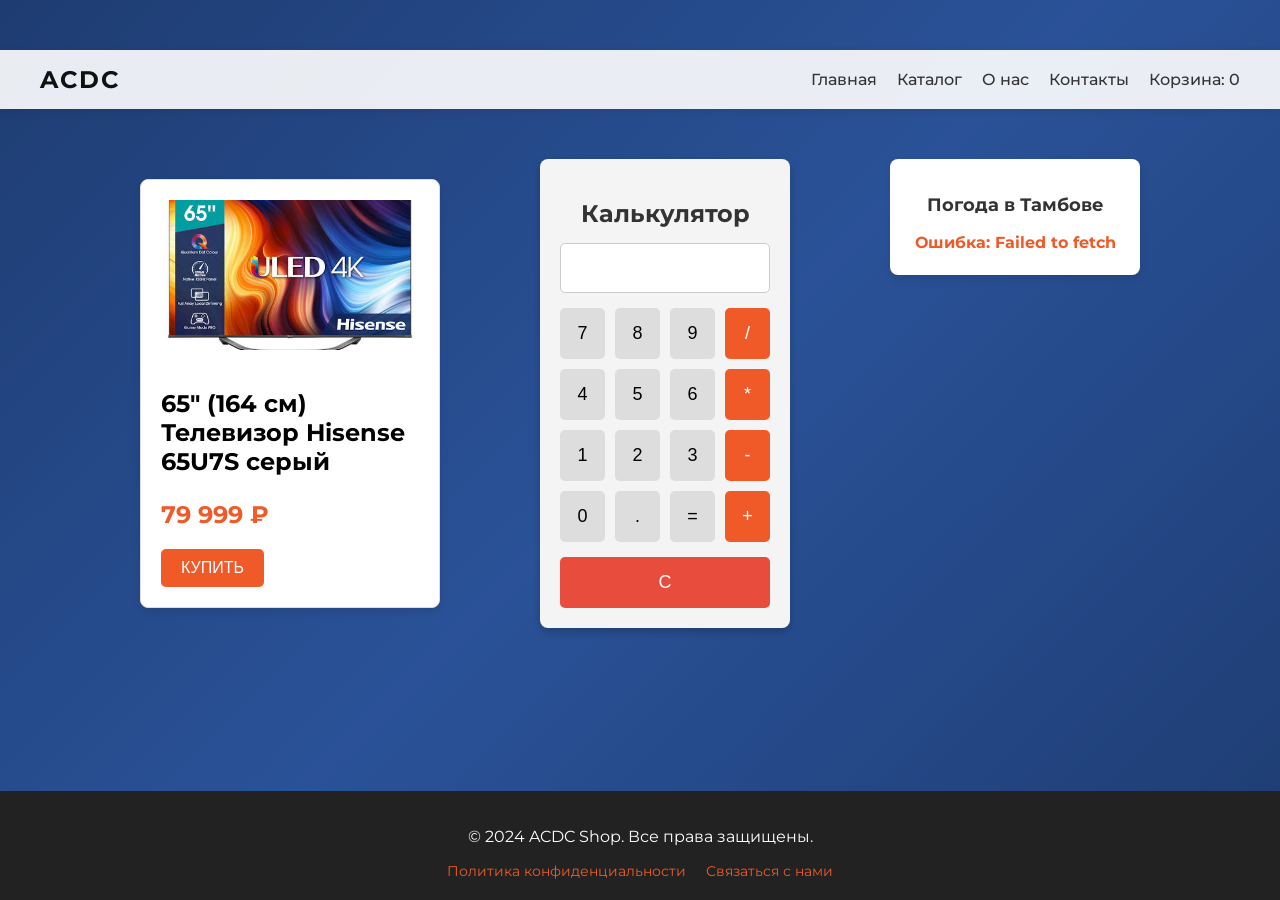
<file: index.html>
<!DOCTYPE html>
<html>
<head>
  <meta charset="UTF-8">
  <link rel="preconnect" href="https://fonts.googleapis.com">
  <link rel="preconnect" href="https://fonts.gstatic.com" crossorigin>
  <link href="https://fonts.googleapis.com/css2?family=Montserrat:wght@400;700&display=swap" rel="stylesheet">
  <link rel="stylesheet" href="style.css">
</head>
<body>
<header class="site-header">
  <div class="logo">ACDC</div>
  <button class="burger-menu" id="burgerMenu">
    <span></span><span></span><span></span>
  </button>
  <nav class="menu" id="navMenu">
    <a href="index.html" class="menu-link">Главная</a>
    <a href="catalog.html" class="menu-link">Каталог</a>
    <a href="about.html" class="menu-link">О нас</a>
    <a href="contacts.html" class="menu-link">Контакты</a>
    <a href="#" class="menu-link" id="cart-link">Корзина: <span id="cart-count">0</span></a>
  </nav>
</header>

<div class="main-content"> 
  <div class="product-card">
    <img src="tv.png" alt="Телевизор" class="product-image">
    <h2 class="title">65" (164 см) Телевизор Hisense 65U7S серый</h2>
    <p class="price">79 999 ₽</p>
    <button class="buy-btn" data-name="Телевизор Hisense" data-price="79999" id="buyButton">Купить</button>
  </div>

  <div class="calculator">
    <h2>Калькулятор</h2>
    <input type="text" id="calc-display" readonly>
    <div class="calc-buttons">
      <button>7</button> <button>8</button> <button>9</button> <button>/</button>
      <button>4</button> <button>5</button> <button>6</button> <button>*</button>
      <button>1</button> <button>2</button> <button>3</button> <button>-</button>
      <button>0</button> <button>.</button> <button>=</button> <button>+</button>
      <button class="clear-btn">C</button>
    </div>
  </div>

  <div class="weather-widget">
    <h2>Погода в Тамбове</h2>
    <div id="weather-info">Загрузка данных...</div>
  </div>
</div>

<footer class="site-footer">
  <p>© 2024 ACDC Shop. Все права защищены.</p>
  <div class="footer-links">
    <a href="#">Политика конфиденциальности</a>
    <a href="contacts.html">Связаться с нами</a>
  </div>
</footer>

<div id="toast-container"></div>
<script src="script.js"></script>
</body>
</html>
</file>
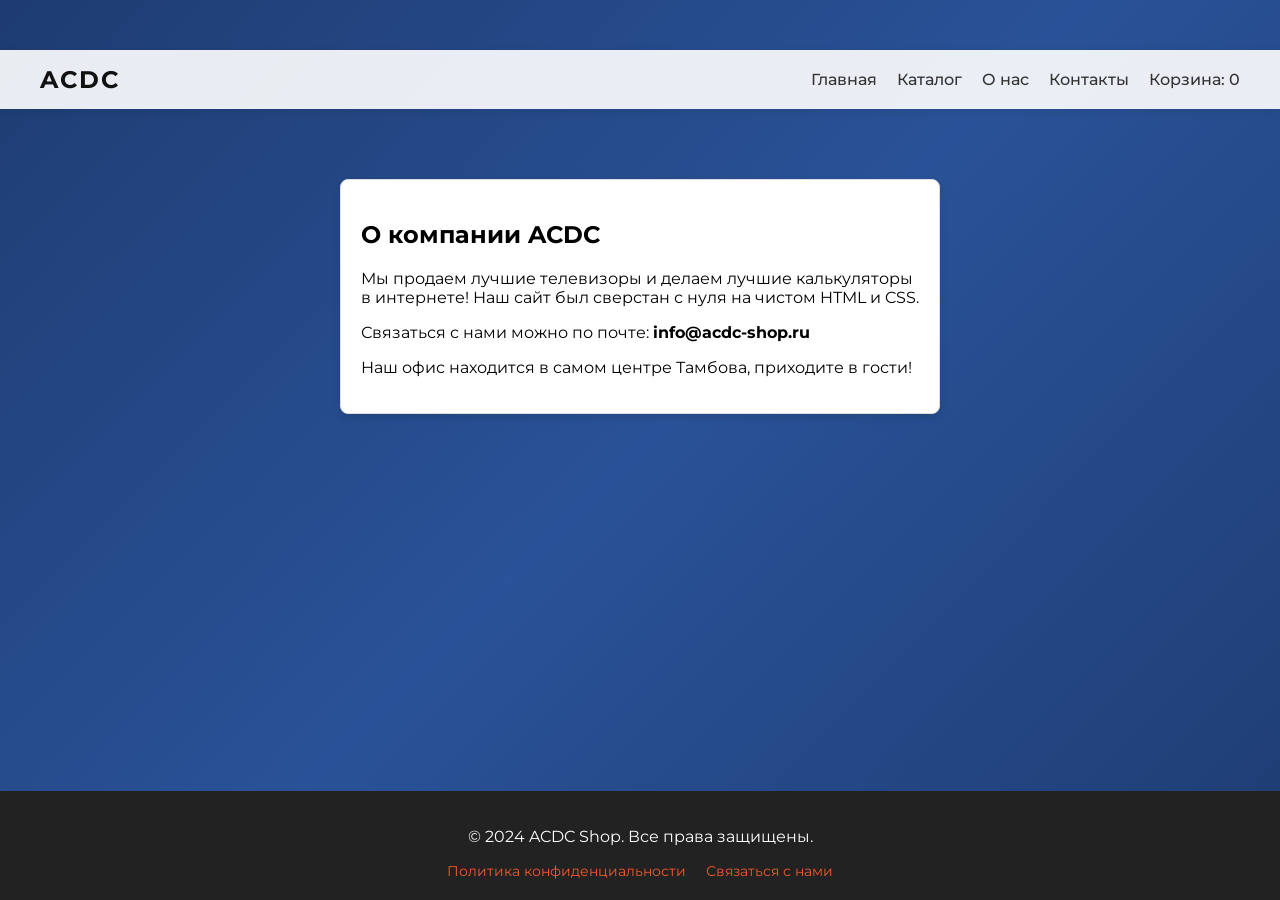
<file: about.html>
<!DOCTYPE html>
<html>
<head>
  <meta charset="UTF-8">
  <link rel="preconnect" href="https://fonts.googleapis.com">
  <link rel="preconnect" href="https://fonts.gstatic.com" crossorigin>
  <link href="https://fonts.googleapis.com/css2?family=Montserrat:wght@400;700&display=swap" rel="stylesheet">
  <link rel="stylesheet" href="style.css">
</head>
<body>
  <header class="site-header">
    <div class="logo">ACDC</div>
    <button class="burger-menu" id="burgerMenu">
      <span></span><span></span><span></span>
    </button>
    <nav class="menu" id="navMenu">
      <a href="index.html" class="menu-link">Главная</a>
      <a href="catalog.html" class="menu-link">Каталог</a>
      <a href="about.html" class="menu-link">О нас</a>
      <a href="contacts.html" class="menu-link">Контакты</a>
      <a href="#" class="menu-link" id="cart-link">Корзина: <span id="cart-count">0</span></a>
    </nav>
  </header>

  <div class="main-content">
    <div class="product-card" style="width: 600px; animation: none;">
      <h2>О компании ACDC</h2>
      <p>Мы продаем лучшие телевизоры и делаем лучшие калькуляторы в интернете! Наш сайт был сверстан с нуля на чистом HTML и CSS.</p>
      <p>Связаться с нами можно по почте: <b>info@acdc-shop.ru</b></p>
      <p>Наш офис находится в самом центре Тамбова, приходите в гости!</p>
    </div>
  </div>

  <footer class="site-footer">
    <p>© 2024 ACDC Shop. Все права защищены.</p>
    <div class="footer-links">
      <a href="#">Политика конфиденциальности</a>
      <a href="contacts.html">Связаться с нами</a>
    </div>
  </footer>
  <div id="toast-container"></div>
  <script src="script.js"></script>
</body>
</html>
</file>
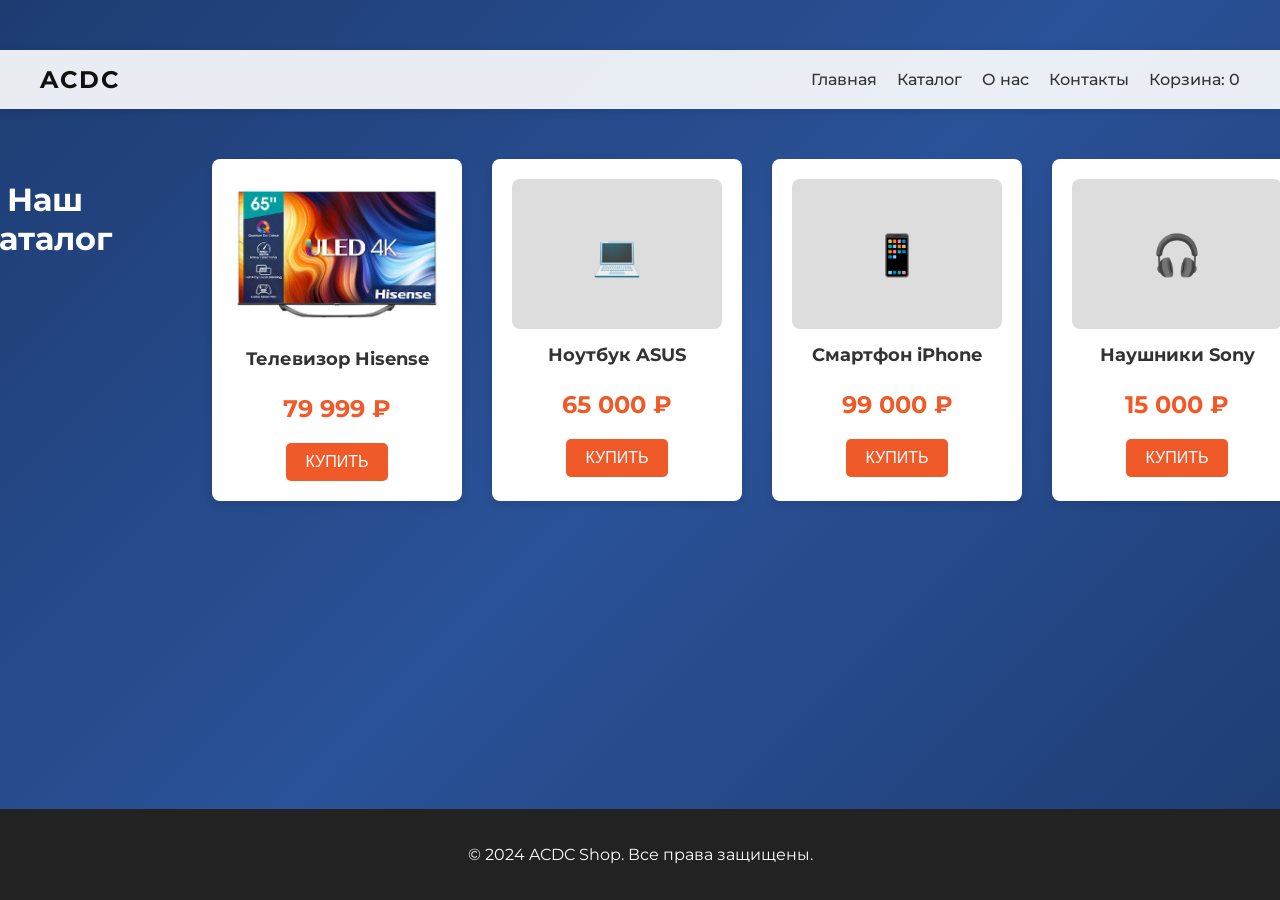
<file: catalog.html>
<!DOCTYPE html>
<html>
<head>
  <meta charset="UTF-8">
  <link rel="preconnect" href="https://fonts.googleapis.com">
  <link rel="preconnect" href="https://fonts.gstatic.com" crossorigin>
  <link href="https://fonts.googleapis.com/css2?family=Montserrat:wght@400;700&display=swap" rel="stylesheet">
  <link rel="stylesheet" href="style.css">
</head>
<body>
  <header class="site-header">
    <div class="logo">ACDC</div>
    <button class="burger-menu" id="burgerMenu">
      <span></span><span></span><span></span>
    </button>
    <nav class="menu" id="navMenu">
      <a href="index.html" class="menu-link">Главная</a>
      <a href="catalog.html" class="menu-link">Каталог</a>
      <a href="about.html" class="menu-link">О нас</a>
      <a href="contacts.html" class="menu-link">Контакты</a>
      <a href="#" class="menu-link" id="cart-link">Корзина: <span id="cart-count">0</span></a>
    </nav>
  </header>

  <div class="main-content">
    <h1 style="color: white; text-align: center; width: 100%; margin-bottom: 20px;">Наш каталог</h1>
    
    <div class="catalog-grid">
      <div class="catalog-item">
        <img src="tv.png" alt="Телевизор" style="width: 100%; height: 150px; object-fit: cover; border-radius: 8px;">
        <h3>Телевизор Hisense</h3>
        <p class="price">79 999 ₽</p>
        <button class="buy-btn" data-name="Телевизор Hisense" data-price="79999">Купить</button>
      </div>
      <div class="catalog-item">
        <div style="background: #ddd; height: 150px; border-radius: 8px; display: flex; align-items: center; justify-content: center; font-size: 40px;">💻</div>
        <h3>Ноутбук ASUS</h3>
        <p class="price">65 000 ₽</p>
        <button class="buy-btn" data-name="Ноутбук ASUS" data-price="65000">Купить</button>
      </div>
      <div class="catalog-item">
        <div style="background: #ddd; height: 150px; border-radius: 8px; display: flex; align-items: center; justify-content: center; font-size: 40px;">📱</div>
        <h3>Смартфон iPhone</h3>
        <p class="price">99 000 ₽</p>
        <button class="buy-btn" data-name="Смартфон iPhone" data-price="99000">Купить</button>
      </div>
      <div class="catalog-item">
        <div style="background: #ddd; height: 150px; border-radius: 8px; display: flex; align-items: center; justify-content: center; font-size: 40px;">🎧</div>
        <h3>Наушники Sony</h3>
        <p class="price">15 000 ₽</p>
        <button class="buy-btn" data-name="Наушники Sony" data-price="15000">Купить</button>
      </div>
    </div>
  </div>

  <footer class="site-footer">
    <p>© 2024 ACDC Shop. Все права защищены.</p>
  </footer>
  <div id="toast-container"></div>
  <script src="script.js"></script>
</body>
</html>
</file>
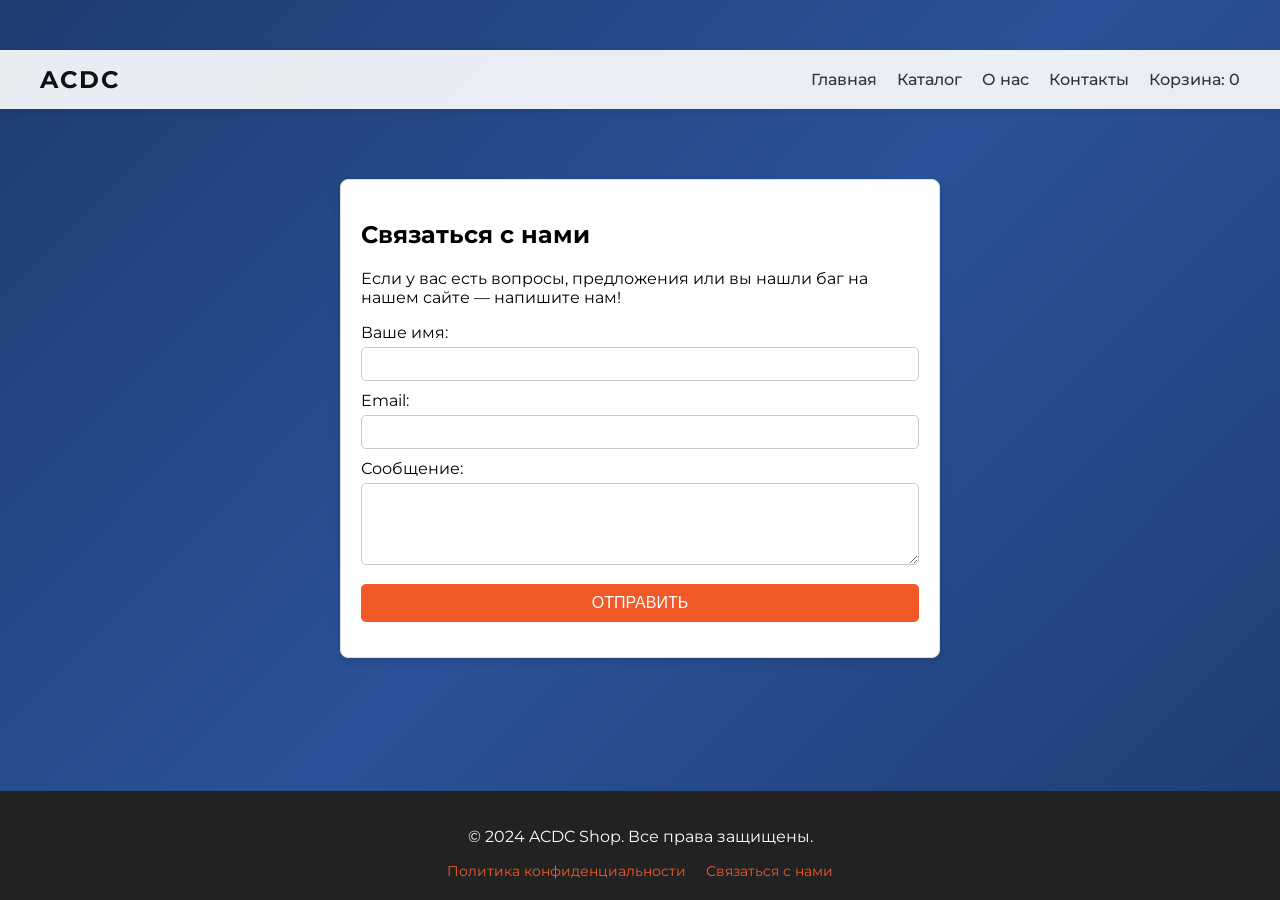
<file: contacts.html>
<!DOCTYPE html>
<html>
<head>
  <meta charset="UTF-8">
  <link rel="preconnect" href="https://fonts.googleapis.com">
  <link rel="preconnect" href="https://fonts.gstatic.com" crossorigin>
  <link href="https://fonts.googleapis.com/css2?family=Montserrat:wght@400;700&display=swap" rel="stylesheet">
  <link rel="stylesheet" href="style.css">
</head>
<body>
  <header class="site-header">
    <div class="logo">ACDC</div>
    <button class="burger-menu" id="burgerMenu">
      <span></span><span></span><span></span>
    </button>
    <nav class="menu" id="navMenu">
      <a href="index.html" class="menu-link">Главная</a>
      <a href="catalog.html" class="menu-link">Каталог</a>
      <a href="about.html" class="menu-link">О нас</a>
      <a href="contacts.html" class="menu-link">Контакты</a>
      <a href="#" class="menu-link" id="cart-link">Корзина: <span id="cart-count">0</span></a>
    </nav>
  </header>

  <div class="main-content">
    <div class="product-card" style="width: 600px; animation: none;">
      <h2>Связаться с нами</h2>
      <p>Если у вас есть вопросы, предложения или вы нашли баг на нашем сайте — напишите нам!</p>
      
      <form id="contactForm" style="text-align: left;" onsubmit="return false;">
        <div style="margin-bottom: 10px;">
          <label for="name">Ваше имя:</label><br>
          <input type="text" id="name" style="width: 100%; padding: 8px; margin-top: 5px;">
        </div>
        <div style="margin-bottom: 10px;">
          <label for="email">Email:</label><br>
          <input type="text" id="email" style="width: 100%; padding: 8px; margin-top: 5px;">
        </div>
        <div style="margin-bottom: 15px;">
          <label for="message">Сообщение:</label><br>
          <textarea id="message" rows="4" style="width: 100%; padding: 8px; margin-top: 5px;"></textarea>
        </div>
        <button type="submit" class="buy-btn" style="width: 100%;">Отправить</button>
      </form>
      <div id="form-message" style="margin-top: 15px; font-weight: bold; text-align: center;"></div>
    </div>
  </div>

  <footer class="site-footer">
    <p>© 2024 ACDC Shop. Все права защищены.</p>
    <div class="footer-links">
      <a href="#">Политика конфиденциальности</a>
      <a href="contacts.html">Связаться с нами</a>
    </div>
  </footer>
  <div id="toast-container"></div>
  <script src="script.js"></script>
</body>
</html>
</file>
<file: style.css>
/* Базовые настройки */
* {
  box-sizing: border-box;
}

html {
  width: 100%;
  overflow-x: hidden;
  background: linear-gradient(135deg, #1e3c72 0%, #2a5298 50%, #1e3c72 100%);
  min-height: 100vh;
}

body {
  display: flex;
  flex-direction: column;
  min-height: 100vh;
  font-family: 'Montserrat', sans-serif;
  margin: 0;
  padding-top: 50px;
  width: 100%;
  overflow-x: hidden;
  background: transparent;
}

/* Стили для шапки сайта */
.site-header {
  display: flex;
  justify-content: space-between;
  align-items: center;
  background-color: rgba(255, 255, 255, 0.9);
  padding: 15px 40px;
  box-shadow: 0 2px 10px rgba(0,0,0,0.1);
  position: sticky;
  top: 0;
  z-index: 100;
}

.logo {
  font-size: 24px;
  font-weight: bold;
  color: #111;
  letter-spacing: 2px;
}

.menu {
  display: flex;
  gap: 20px;
  align-items: center;
}

.menu-link {
  text-decoration: none;
  color: #333;
  font-weight: 500;
  transition: color 0.3s;
}

.menu-link:hover {
  color: #f05a28;
}

/* Стили для подвала */
.site-footer {
  background-color: #222;
  color: white;
  text-align: center;
  padding: 20px;
  margin-top: auto;
  width: 100%;
}

.footer-links {
  display: flex;
  justify-content: center;
  gap: 20px;
}

.footer-links a {
  color: #f05a28;
  text-decoration: none;
  font-size: 14px;
  transition: color 0.3s;
}

.footer-links a:hover {
  color: white;
}

/* Обертка для контента */
.main-content {
  display: flex;
  justify-content: center;
  align-items: flex-start;
  gap: 100px;
  padding: 50px 20px;
  width: 100%;
  flex: 1;
}

/* Карточка товара */
.product-card {
  background-color: white;
  border: 1px solid #ddd;
  border-radius: 8px;
  padding: 20px;
  width: 300px;
  margin-top: 20px;
  box-shadow: 0 4px 8px rgba(0,0,0,0.1);
  animation: circle-fly 10s ease-in-out infinite; 
  transition: all 0.3s ease;
}

.product-card:hover {
  transform: scale(1.02);
}

@keyframes circle-fly {
  0% { transform: rotate(0deg) translateX(50px) rotate(0deg); }
  100% { transform: rotate(360deg) translateX(50px) rotate(-360deg); }
}

/* Кнопка "Купить" */
.buy-btn {
  background-color: #f05a28;
  color: white;
  border: none;
  padding: 10px 20px;
  border-radius: 5px;
  cursor: pointer;
  font-size: 16px;
  transition: all 0.3s ease; 
  text-transform: uppercase;
}

.buy-btn:hover {
  background-color: #d1491c;
  transform: translateY(-2px);
  box-shadow: 0 4px 10px rgba(240, 90, 40, 0.4);  
}

.price {
  font-size: 24px;
  font-weight: bold;
  color: #f05a28;
  margin-bottom: 20px;
}

.product-image {
  width: 100%;
  height: 150px;
  object-fit: cover;
  border-radius: 8px;
  margin-bottom: 15px;
}

/* Стили для калькулятора */
.calculator {
  background-color: #f4f4f4;
  padding: 20px;
  border-radius: 8px;
  box-shadow: 0 4px 8px rgba(0,0,0,0.2);
  width: 250px;
  transition: transform 0.3s ease, box-shadow 0.3s ease;
}

.calculator h2 {
  text-align: center;
  margin-bottom: 15px;
  color: #333;
}

#calc-display {
  width: 100%;
  height: 50px;
  font-size: 24px;
  text-align: right;
  margin-bottom: 15px;
  padding: 5px 10px;
  border: 1px solid #ccc;
  border-radius: 5px;
  background-color: white;
}

.calc-buttons {
  display: grid;
  grid-template-columns: repeat(4, 1fr);
  gap: 10px;
}

.calc-buttons button {
  padding: 15px;
  font-size: 18px;
  cursor: pointer;
  border: none;
  border-radius: 5px;
  background-color: #ddd;
  transition: 0.2s;
}

.calc-buttons button:hover {
  background-color: #ccc;
}

.calc-buttons button:nth-child(4n),
.calc-buttons button:last-child {
  background-color: #f05a28;
  color: white;
}
.calc-buttons button:nth-child(4n):hover,
.calc-buttons button:last-child:hover {
  background-color: #d1491c;
}

.clear-btn {
  grid-column: span 4;
  background-color: #e74c3c !important;
  color: white;
  margin-top: 5px;
}

.clear-btn:hover {
  background-color: #c0392b !important;
}

/* Стили для виджета погоды */
.weather-widget {
  background-color: #fff;
  padding: 20px;
  border-radius: 8px;
  box-shadow: 0 4px 8px rgba(0,0,0,0.1);
  width: 250px;
  text-align: center;
  transition: transform 0.3s ease, box-shadow 0.3s ease;
}

.calculator:hover, .weather-widget:hover {
  transform: translateY(-5px);
  box-shadow: 0 10px 20px rgba(0,0,0,0.3);
}

.weather-widget h2 {
  font-size: 18px;
  margin-bottom: 15px;
  color: #333;
}

#weather-info {
  font-size: 16px;
  color: #f05a28;
  font-weight: bold;
  line-height: 1.5;
}

/* Стили для формы обратной связи */
#contactForm input, #contactForm textarea {
  border: 1px solid #ccc;
  border-radius: 5px;
  font-family: 'Montserrat', sans-serif;
  box-sizing: border-box;
}

#contactForm input:focus, #contactForm textarea:focus {
  outline: none;
  border-color: #f05a28;
  box-shadow: 0 0 5px rgba(240, 90, 40, 0.3);
}

/* =========================================
   АДАПТИВНОСТЬ ДЛЯ МОБИЛЬНЫХ УСТРОЙСТВ
   ========================================= */
@media (max-width: 768px) {
  .site-header {
    flex-direction: column;
    gap: 15px;
    padding: 15px 20px;
  }

  .menu {
    gap: 15px;
    flex-wrap: wrap;
    justify-content: center;
  }

  .main-content {
    flex-direction: column;
    align-items: center;
    gap: 30px;
    padding: 30px 15px;
  }

  .product-card {
    animation: none;
    width: 100%;
    max-width: 350px;
    margin-top: 0;
  }

  .calculator {
    width: 100%;
    max-width: 350px;
  }
}

/* Контейнер для уведомлений */
#toast-container {
  position: fixed;
  top: 100px;
  right: 20px;
  z-index: 1000;
  display: flex;
  flex-direction: column;
  gap: 10px;
  pointer-events: none;
}

.toast {
  background-color: #333;
  color: white;
  padding: 15px 25px;
  border-radius: 5px;
  box-shadow: 0 4px 10px rgba(0,0,0,0.3);
  font-size: 16px;
  font-family: 'Montserrat', sans-serif;
  animation: slideIn 0.3s ease-out;
  pointer-events: auto;
}

@keyframes slideIn {
  from { transform: translateX(100%); opacity: 0; }
  to { transform: translateX(0); opacity: 1; }
}

/* Стили для кнопки-бургера */
.burger-menu {
  display: none;
  flex-direction: column;
  justify-content: space-between;
  width: 30px;
  height: 21px;
  background: transparent;
  border: none;
  cursor: pointer;
  z-index: 101;
}

.burger-menu span {
  display: block;
  width: 100%;
  height: 3px;
  background-color: #111;
  border-radius: 2px;
  transition: all 0.3s ease;
}

@media (max-width: 768px) {
  .burger-menu {
    display: flex;
  }

  .menu {
    display: none;
    position: absolute;
    top: 100%;
    left: 0;
    width: 100%;
    background-color: rgba(255, 255, 255, 0.95);
    flex-direction: column;
    align-items: center;
    padding: 20px 0;
    box-shadow: 0 4px 10px rgba(0,0,0,0.1);
  }

  .menu.active {
    display: flex;
  }
}

/* Сетка для каталога */
.catalog-grid {
  display: grid;
  grid-template-columns: repeat(auto-fill, minmax(250px, 1fr));
  gap: 30px;
  width: 100%;
  max-width: 1200px;
  margin: 0 auto;
}

.catalog-item {
  background-color: white;
  padding: 20px;
  border-radius: 8px;
  box-shadow: 0 4px 8px rgba(0,0,0,0.1);
  text-align: center;
  transition: transform 0.3s ease;
}

.catalog-item:hover {
  transform: translateY(-5px);
}

.catalog-item h3 {
  margin: 15px 0 10px;
  font-size: 18px;
  color: #333;
}
</file>
